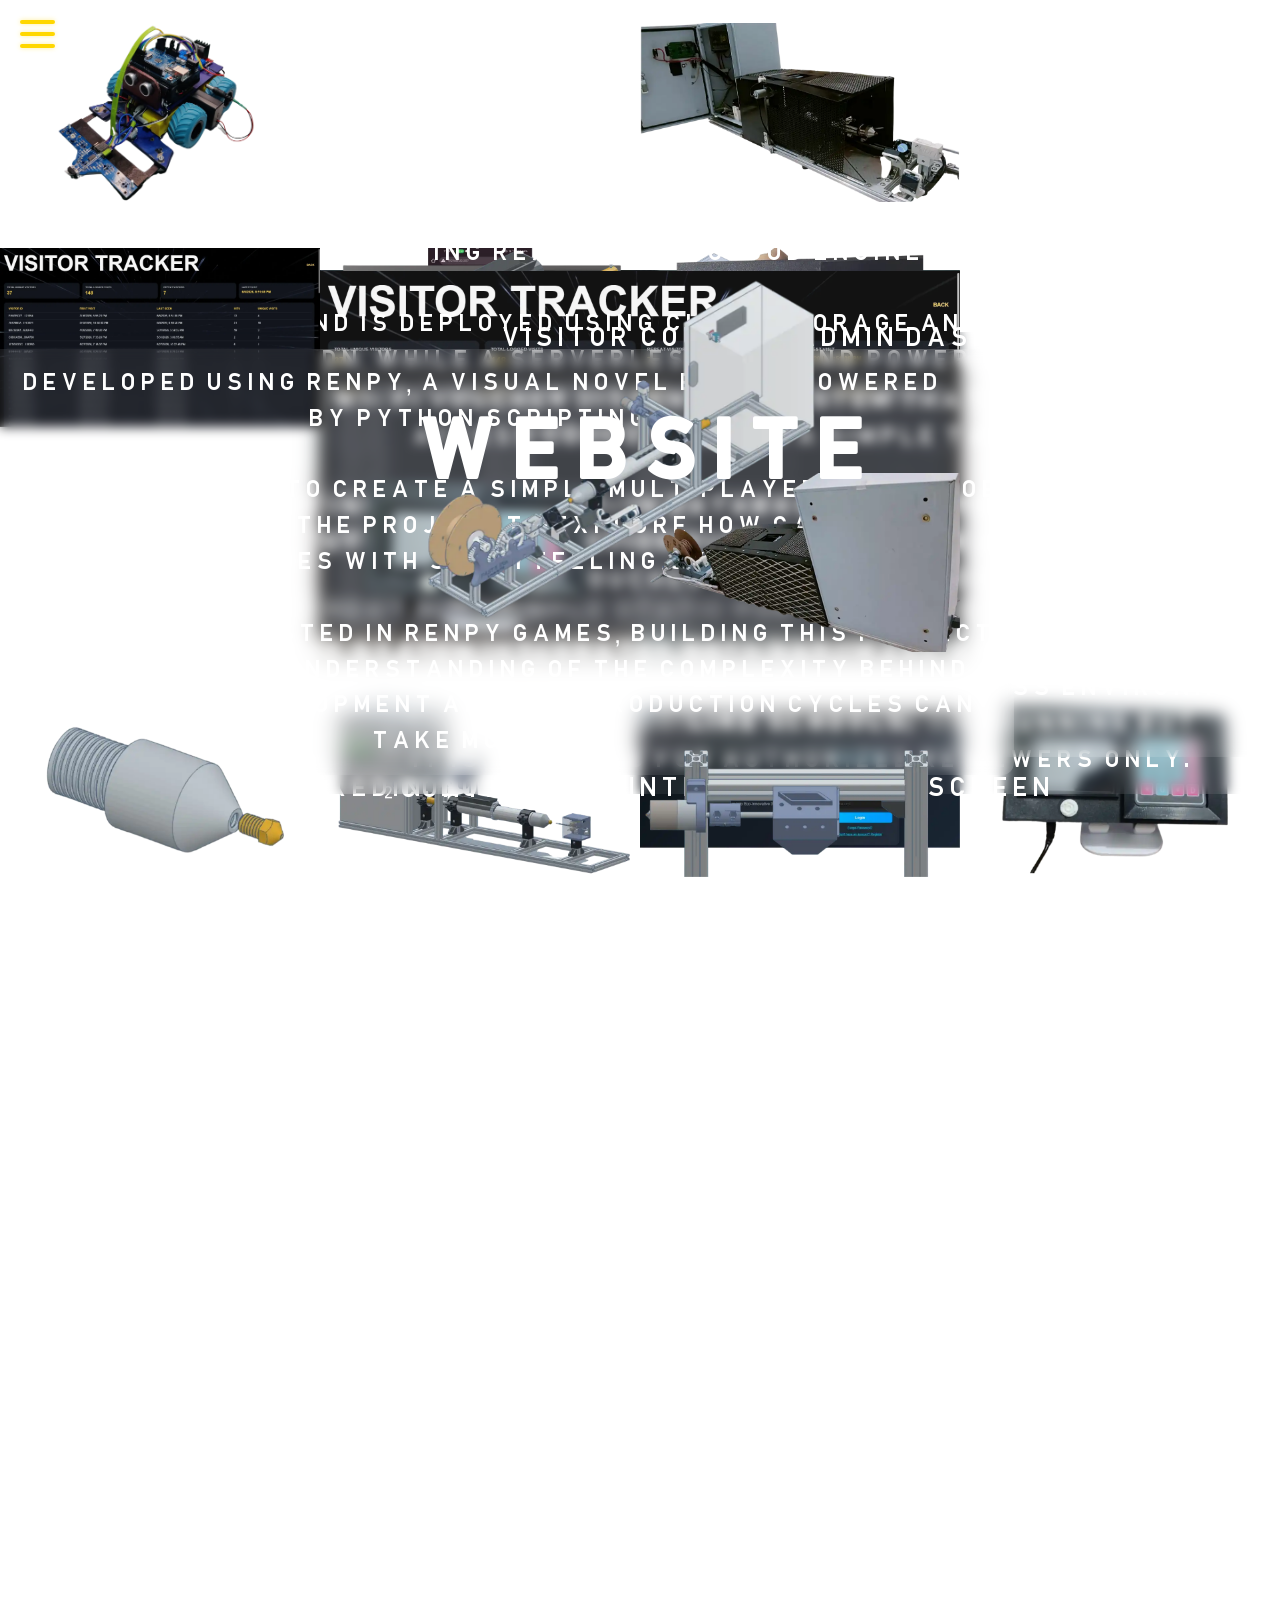
<file: frontend/index.html>
<!DOCTYPE html>
<html lang="en">
<head>
  <meta charset="UTF-8" />
  <meta name="viewport" content="width=device-width, initial-scale=1.0" />
  <title>Dominic Z. | Portfolio</title>
  <link rel="icon" type="image/png" href="favicon.png">
  <link rel="stylesheet" href="style.css?v=1"/>
  <link href="https://unpkg.com/aos@2.3.4/dist/aos.css" rel="stylesheet">
  <link href="https://fonts.googleapis.com/css2?family=Orbitron:wght@500&display=swap" rel="stylesheet">
</head>
<body>

  <!-- Side Menu Button -->
  
  <div id="menu-btn">
    <span></span>
    <span></span>
    <span></span>
  </div>

  <!-- Sliding Side Menu -->
  <nav id="side-menu">
    <ul>
      <li><a href="#home">Home</a></li>
      <li><a href="#about">About Me</a></li>

      <li><a href="#" onclick="scrollToPercent(9); return false;">Projects</a></li>
      <li><a href="#" onclick="scrollToPercent(25); return false;">- Extruder</a></li>
      <li><a href="#" onclick="scrollToPercent(48); return false;">- WiVou</a></li>
      <li><a href="#" onclick="scrollToPercent(60); return false;">- TicTacToe</a></li>
      <li><a href="#" onclick="scrollToPercent(79); return false;">- SumoBot</a></li>
      <li><a href="#" onclick="scrollToPercent(87); return false;">Admin Dashboard</a></li>

      <li><a href="#" onclick="scrollToPercent(94.5); return false;">Contacts</a></li>
    </ul>

        <hr>
          <ul class="contact-links">
            <li><a href="#" id="contactBtn">Contact Me</a></li>
            <li><a href="https://www.linkedin.com/in/dominic-z-218351407/" target="_blank" rel="noopener noreferrer">LinkedIn</a></li>
            <li><a href="https://github.com/z4aF" target="_blank" rel="noopener noreferrer">GitHub</a></li>
          </ul>

        <hr>

    <p>Visitors: <span id="counter">Loading...</span></p>
    
  </nav>

      <div id="contactDrawer" class="right-drawer">

          <div class="drawer-top">
            <span id="closeDrawer" class="close-btn">&times;</span>
          </div>

          <div class="drawer-body">

            <div class="drawer-center">

              <h2>Contact Me</h2>

              <form action="https://formsubmit.co/zaf.dominic@gmail.com" method="POST">
                <input type="text" name="name" placeholder="Name" required>
                <input type="email" name="email" placeholder="Email" required>
                <input type="tel" name="phone" placeholder="Phone :optional:">

                <select name="type" required>
                  <option value="">Reason for Contact</option>
                  <option value="Job Opportunity">Job Opportunity</option>
                  <option value="Project Inquiry">Project Inquiry</option>
                  <option value="Admin Access">Admin Dashboard Access</option>
                  <option value="General">General Message</option>
                </select>

                <textarea name="message" placeholder="Message" required></textarea>

                <button type="submit">Send</button>
              </form>
            </div>
          </div>   
      </div>

  <!-- Fixed Home Video Background -->
   
  <div class="video-section home fixed-center">
    <video autoplay muted loop id="home-video">
      <source src="assets/background.mp4" type="video/mp4" />
    </video>

    <div class="snap-container">
      <section id="home" class="section">
        <div class="content center">
          <h1 class="text-scale">
            <span style="--i:1; animation-name: scaleFromRight;">Z</span>

            <a href="#" class="lambda-link" aria-label="Open admin page"
              onclick="scrollToPercent(90); return false;">
              <span class="lambda" style="--i:8; animation-name: scaleFromCenter;">
                &lambda;
              </span>
            </a>

            <span style="--i:5; animation-name: scaleFromLeft;">F</span>
          </h1>
          <p class="computer-engineer">
            <span class="word-wrap">
              <!-- <a href="resume.pdf" target="_blank" class="portfolio-link"> -->
                <span class="word computer">Portfolio</span>
              </a> 
            </span>
          </p>
        </div>
      </section>
    </div>
  </div>

  <!-- About Section -->
  <section id="about" class="section white-bg">
    <div class="content">
        <p class="multi-type">
          <span style="--d:0s">About me: </span>
          <span style="--d:3s">I am a computer engineering graduate</span>
          <span style="--d:6s">with a strong focus on the software</span>
          <span style="--d:9s">side of engineering, especially in</span>
          <span style="--d:12s">building and deploying systems in the</span>
          <span style="--d:15s">cloud. </span>
          <span style="--d:17s">I have worked on projects using AWS </span>
          <span style="--d:20s">Terraform, and CD/CD pipelines, inclu-</span>
          <span style="--d:23s">ding a cloud-based portfolio with a</span>
          <span style="--d:26s">serverless backend and a Wi-Fi</span>
          <span style="--d:29s">voucher system that integrates both</span>
          <span style="--d:32s">hardware and software. I enjoy going</span>
          <span style="--d:35s">beyond basic requirements and turning</span>
          <span style="--d:38s">simple ideas into complete, working</span>
          <span style="--d:41s">systems.</span>
          <span style="--d:43s">This approach helps me deepen my under-</span>
          <span style="--d:46s">standing and build solutions that are</span>
          <span style="--d:49s">closer to real-world applications.</span>
          <span style="--d:53s">Currently, I am focused on growing my</span>
          <span style="--d:56s">skills in cloud and backend develo-</span>
          <span style="--d:59s">pment while working toward opportun-</span>
          <span style="--d:62s">ities where I can contribute to scal-</span>
          <span style="--d:65s">able and production-ready systems.</span>
        </p>
    </div>
  </section>

  <!-- Projects & Contact with FIXED video background -->
  <div class="video-section projects">
    <video autoplay muted loop id="projects-video">
      <source src="assets/background.mp4" type="video/mp4" />
    </video>

    <section id="projects" class="scroll-delay"></section>
    
    <section class="scroll-container">
      <div class="stuck-grid">
        <div class="grid-item">Sumo -bot MKII </div> <!-- 1 -->

        <div id="contact-anchor" class="grid-item special">
        <b>Contacts</b>
        </div>

        <div class="grid-item">WiVou: Wi-Fi Voucher Dispenser</div> <!-- 3 -->

        <div class="grid-item"> <img src="images/12.webp"> </div> <!-- 4 -->

        <div class="grid-item"> <img src="images/16.webp"> </div> <!-- 5 -->

        <div class="grid-item">This</div> <!-- 6 -->

          <div class="grid-item long-text">
            <p>
              Sumo Bot MKI is a fully built autonomous robot designed<br>
              to push opponents out of the ring.<br>
              It achieved 1st Runner-Up, narrowly losing to the champion<br>
              due to a mechanical failure in the rear wheels.<br>
              <br>
              Sumo Bot MKII is a modified<br>
              version redesigned into a<br>
              line-following Sumo bot<br>
              for another project.<br>
              It demonstrates adaptability<br>
              in both hardware reuse<br>
              and system redesign.<br>
            </p>
          </div> <!-- 7 -->

        <div class="grid-item special">
          <div class="grid-item"> <img src="images/11.webp"> </div> <!-- 8 -->
        </div>
        
        <div class="grid-item"> <img src="images/26.webp"> </div> <!-- 9 -->

        <div class="grid-item"> <img src="images/20.webp"> </div> <!-- 10 -->

        <div class="grid-item special"><b>Projects</b></div> <!-- 11 -->

        <div class="grid-item">Straw Shredder</div> <!-- 12 -->

        <div class="grid-item">TicTacToe: Walking Dead</div> <!-- 13 -->

        <div class="grid-item"> <img src="images/1.webp"> </div> <!-- 14 -->

        <div class="grid-item"> <img src="images/25.webp"> </div> <!-- 15 -->

        <div class="grid-item special">
          <div class="grid-item"> <img src="images/24.webp"> </div> <!-- 16 -->
        </div>
        
        <div class="grid-item"> <img src="images/23.webp"> </div> <!-- 17 -->

        <div class="grid-item">TicTacToe: Walking Dead</div> <!-- 18 -->

        <div class="grid-item"> <img src="images/5.webp"> </div> <!-- 19 -->
        
        <div class="grid-item">Gmail: zaf.dominic</div> <!-- 20 -->

        <div class="grid-item">github.com/Z4aF</div> <!-- 21 -->

          <div class="grid-item long-text">
            <p>
              An extruder capable of reaching temperatures up to 400°C,<br>
              designed to convert plastic straws into usable filament<br>
              for 3D printing.<br>
              <br>
              The system includes a shredder for breaking down plastic,<br>
              cooling fans, a diameter sensor, a camera for monitoring,<br>
              and a filament winder.<br>
              <br>
              All components can be controlled through a custom web<br>
              interface accessible via its own IP address, similar<br>
              to a Wi-Fi router.<br>
          </div> <!-- 22 -->

        <div class="grid-item">Is about</div> <!-- 23 -->

          <div class="grid-item long-text">
            <p>
              Click :Portfolio:<br>
              in home to see Resume<br>
            </p>
          </div> <!-- 24 -->

        <div class="grid-item">linkedin: Dominic Zafra</div> <!-- 25 -->

        <div class="grid-item">Straw-Freelament</div> <!-- 26 -->

        <div class="grid-item"> <img src="images/21.webp"> </div> <!-- 27 -->

        <div class="grid-item"> <img src="images/14.webp"> </div> <!-- 28 -->

        <div class="grid-item">inset</div> <!-- 29 -->

        <div class="grid-item">@container</div> <!-- 30 -->

        <div class="grid-item"> <img src="images/18.webp"> </div> <!-- 31 -->
        
        <div class="grid-item"> <img src="images/13.webp"> </div> <!-- 32 -->

        <div class="grid-item"> <img src="images/15.webp"> </div> <!-- 33 -->

        <div class="grid-item"> <img src="images/8.webp"> </div> <!-- 34 -->
        
        <div class="grid-item"> <img src="images/17.webp"> </div> <!-- 35 -->

        <div class="grid-item long-text">
            <p>
              This is an enhanced version of the visitor counter that was<br>
              once integrated into this portfolio website. It can be accessed<br>
              by clicking the lambda icon on the home page.<br>
              <br>
              The system tracks hashed visitor IDs, first and<br>
              latest visit timestamps, total hits, and unique visits.<br>
              <br>
              Hits count every visit regardless of frequency, while unique<br>
              visits are limited to one count per visitor every 24 hours.<br>
              <br>
              The admin dashboard is active and running but<br>
              it is reserved for authorized reviewers only.<br>
            </p>
        </div> <!-- 36 -->

        <div class="grid-item special">
          <div class="grid-item"> <img src="images/27.webp"> </div> <!-- 37 -->
        </div>

        <div class="grid-item special">
          <div class="grid-item long-text">
            <p>
              This project is a cloud-hosted portfolio built to showcase<br>
              my work while applying real-world cloud engineering practices.<br>
              <br>
              The frontend is deployed using cloud storage and delivered<br>
              through a CDN, while a serverless backend powers features<br>
              such as a visitor counter using API Gateway, Lambda,<br>
              and DynamoDB.<br>
              <br>
              The infrastructure is managed using Terraform, and deployments<br>
              are automated through CI/CD pipelines.<br>
              <br>
              Instead of creating a simple static portfolio, I designed this<br>
              project as a complete system that reflects how modern<br>
              applications are built, deployed, and maintained in the cloud.<br>
            </p>
          </div> <!-- 38 -->
        </div>

          <div class="grid-item long-text">
            <p>
              A Wi-Fi voucher dispensing system that provides internet<br>
              access codes through a simple tap interface.<br>
              <br>
              It includes a built-in database that stores voucher codes,<br>
              student information such as program and ID, and tracks<br>
              voucher usage per student.<br>
              <br>
              The system integrates both hardware and software, making<br>
              it suitable for controlled network access environments<br>
              like schools.<br>
            </p>
          </div> <!-- 39 -->

        <div class="grid-item">Visitor Counter Admin Dashboard</div> <!-- 40 -->

        <div class="grid-item"> <img src="images/11.webp"> </div> <!-- 41 -->

        <div class="grid-item"> <img src="images/27.webp"> </div> <!-- 42 -->
        
        <div class="grid-item"> <img src="images/13.webp"> </div> <!-- 43 -->

          <div class="grid-item long-text">
            <p>
              Developed using RenPy, a visual novel engine powered<br>
              by Python scripting.<br>
              <br>
              Originally tasked to create a simple multiplayer TicTacToe<br>
              game, I expanded the project to explore how game logic<br>
              integrates with storytelling systems.<br>
              <br>
              As someone interested in RenPy games, building this project<br>
              gave me a deeper understanding of the complexity behind<br>
              visual novel development and why production cycles can<br>
              take months.<br>
              </p>
          </div> 

        <div class="grid-item"> <img src="images/10.webp"> </div> <!-- 45 -->

        <div class="grid-item special">
          <div class="grid-item"> <img src="images/19.webp"> </div> <!-- 46 -->
        </div>

        <div class="grid-item">Web Interface log in screen</div> <!-- 47 -->

        <div class="grid-item"> <img src="images/6.webp"> </div> <!-- 48 -->
        
        <div class="grid-item">:fullscreen</div> <!-- 49 -->

        <div class="grid-item"> <img src="images/22.webp"> </div> <!-- 50 -->

        <div class="grid-item special"><b>Website</b></div> <!-- 51 -->
        
      </div>

    </section>

  </div>
  
  <script src="https://unpkg.com/aos@2.3.4/dist/aos.js"></script>
  <script>
    function scrollToPercent(percent) {
      const scrollHeight = document.documentElement.scrollHeight - window.innerHeight;
      const target = scrollHeight * (percent / 100);

      window.scrollTo({
        top: target,
        behavior: "smooth"
      });
    }

  document.addEventListener("DOMContentLoaded", () => {
    const menuBtn = document.getElementById("menu-btn");
    const sideMenu = document.getElementById("side-menu");

    if (menuBtn && sideMenu) {
      menuBtn.addEventListener("click", () => {
        sideMenu.classList.toggle("show");
      });
    }

    setTimeout(() => {
      const computer = document.querySelector(".computer");
      if (computer) computer.classList.add("animate");
    }, 5000);

    const target = document.querySelector(".multi-type");
    if (target) {
      const observer = new IntersectionObserver((entries) => {
        entries.forEach(entry => {
          if (entry.isIntersecting) target.classList.add("start");
          else target.classList.remove("start");
        });
      }, { threshold: 0.5 });

      observer.observe(target);
    }

    const counter = document.getElementById("counter");
    if (!counter) return;

    function getVisitorId() {
      let visitorId = localStorage.getItem("visitor_id");
      if (!visitorId) {
        visitorId = crypto.randomUUID();
        localStorage.setItem("visitor_id", visitorId);
      }
      return visitorId;
    }

    const visitorId = getVisitorId();

    const animateCounter = (targetValue) => {
      let current = 0;
      const speed = 30;

      const updateCounter = () => {
        if (current < targetValue) {
          current += Math.ceil(targetValue / 100);
          if (current > targetValue) current = targetValue;
          counter.innerText = current;
          setTimeout(updateCounter, speed);
        } else {
          counter.innerText = targetValue;
        }
      };

      updateCounter();
    };

    fetch("https://8mifhw8243.execute-api.ap-southeast-2.amazonaws.com/count?t=" + Date.now(), {
      method: "GET",
      headers: {
        "Content-Type": "application/json",
        "X-Visitor-Id": visitorId
      },
      cache: "no-store"
    })
      .then(res => {
        if (!res.ok) throw new Error("HTTP " + res.status);
        return res.json();
      })
      .then(data => {
        localStorage.setItem("cachedVisitorCount", String(data.count));
        animateCounter(Number(data.count));
      })
      .catch(err => {
        console.error("Counter error:", err);
        const cachedCount = localStorage.getItem("cachedVisitorCount");
        if (cachedCount) {
          animateCounter(Number(cachedCount));
        } else {
          counter.innerText = "N/A";
        }
      });

      const drawer = document.getElementById("contactDrawer");
      const openBtn = document.getElementById("contactBtn"); // side menu link
      const closeBtn = document.getElementById("closeDrawer");

      openBtn.addEventListener("click", (e) => {
        e.preventDefault();
        drawer.classList.add("open");
      });

      closeBtn.addEventListener("click", () => {
        drawer.classList.remove("open");
      });

      window.addEventListener("click", (e) => {
        if (e.target === drawer) {
          drawer.classList.remove("open");
        }
      });
  });
  </script>
  
</body>

</html>
</file>
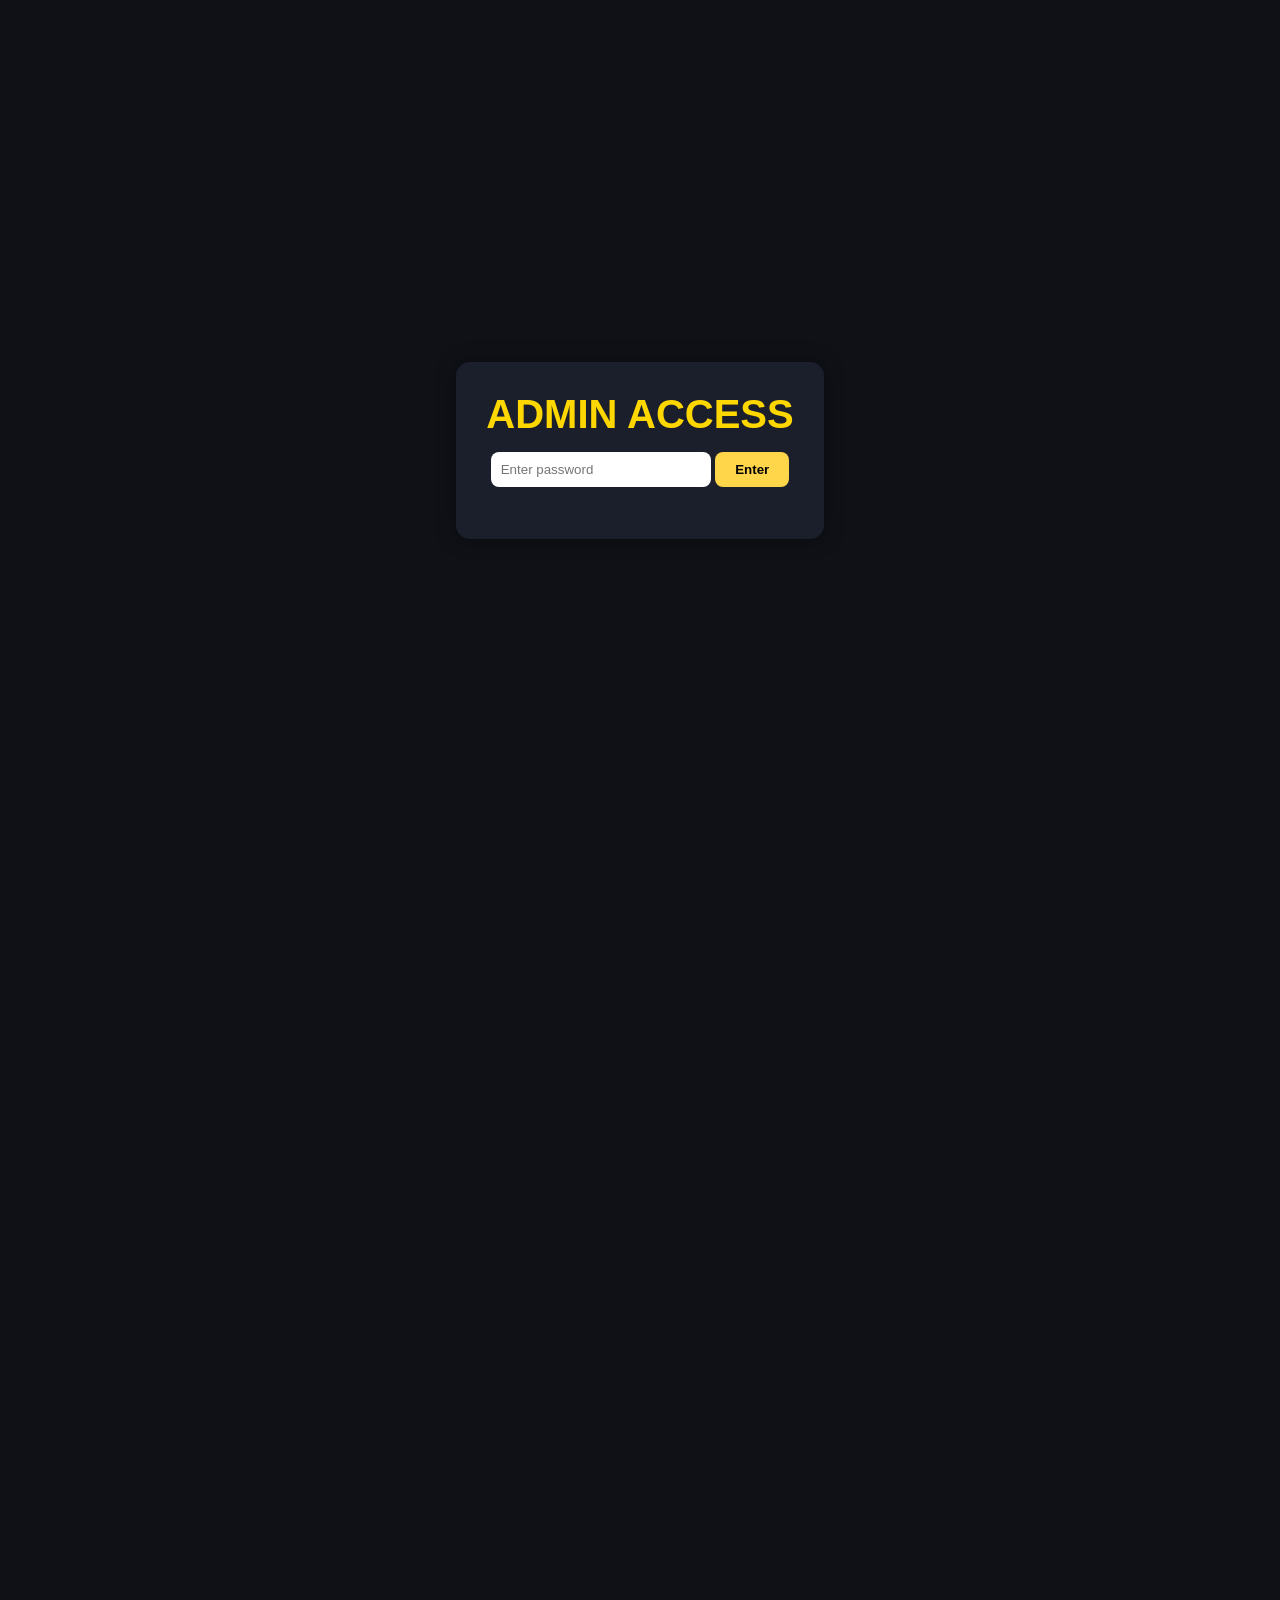
<file: frontend/admin.html>
<!DOCTYPE html>
<html lang="en">
<head>
  <meta charset="UTF-8" />
  <meta name="viewport" content="width=device-width, initial-scale=1.0" />
  <title>Admin Dashboard</title>
  <link rel="icon" type="image/png" href="favicon.png">
  <link rel="stylesheet" href="style.css" />
  <style>
    body {
      margin: 0;
      font-family: Arial, sans-serif;
      background: #0f1117;
      color: #f5f5f5;
      padding: 24px;
    }

    h1 {
      margin-bottom: 20px;
    }

    .top-bar {
      display: flex;
      justify-content: space-between;
      align-items: center;
      gap: 12px;
      flex-wrap: wrap;
      margin-bottom: 24px;
    }

    .back-link {
      color: #ffd54a;
      text-decoration: none;
      font-weight: bold;
    }

    .cards {
      display: grid;
      grid-template-columns: repeat(auto-fit, minmax(220px, 1fr));
      gap: 16px;
      margin-bottom: 24px;
    }

    .card {
      background: #1a1f2bb0;
      border-radius: 14px;
      padding: 18px;
      box-shadow: 0 4px 20px rgba(0,0,0,0.25);
    }

    .card h2 {
      font-size: 14px;
      margin: 0 0 10px;
      color: #bbb;
    }

    .card p {
      font-size: 28px;
      margin: 0;
      color: #ffd54a;
      font-weight: bold;
    }

    .table-wrap {
      overflow-x: auto;
      background: #1a1f2bb0;
      border-radius: 14px;
      padding: 16px;
      box-shadow: 0 4px 20px rgba(0,0,0,0.25);
    }

    table {
      width: 100%;
      border-collapse: collapse;
      min-width: 700px;
    }

    th, td {
      padding: 12px;
      text-align: left;
      border-bottom: 1px solid #2a3142;
    }

    th {
      color: #ffd54a;
    }

    tr:hover {
      background: rgba(255, 213, 74, 0.06);
    }

    .muted {
      color: #aaa;
    }

    .error {
      color: #ff8a8a;
      margin-top: 12px;
    }

    .auth-overlay {
  position: fixed;
  top: 0;
  left: 0;
  width: 100%;
  height: 100%;
  background: #0f1117;
  display: flex;
  align-items: center;
  justify-content: center;
  z-index: 9999;
}

.auth-box {
  background: #1a1f2b;
  padding: 30px;
  border-radius: 14px;
  text-align: center;
  box-shadow: 0 0 20px rgba(0,0,0,0.4);
}

.auth-box h2 {
  margin-bottom: 15px;
}

.auth-box input {
  padding: 10px;
  width: 220px;
  border-radius: 8px;
  border: none;
  outline: none;
  margin-bottom: 12px;
}

.auth-box button {
  padding: 10px 20px;
  border: none;
  border-radius: 8px;
  background: #ffd54a;
  cursor: pointer;
  font-weight: bold;
}

.auth-box button:hover {
  box-shadow: 0 0 10px rgba(255,213,74,0.7);
}

#authError {
  color: #ff8a8a;
  font-size: 12px;
  margin-top: 10px;
}
  </style>
</head>
<body>

    <div id="authOverlay" class="auth-overlay">
      <div class="auth-box">
        <h2>Admin Access</h2>
        <input type="password" id="adminPassword" placeholder="Enter password" />
        <button id="loginBtn">Enter</button>
        <p id="authError"></p>
      </div>
    </div>

  <div class="video-section projects">
    <video autoplay muted loop id="projects-video">
      <source src="assets/background.mp4" type="video/mp4" />
    </video>

  </div>

    <div class="top-bar">
      <h1>Visitor tracker</h1>
      <a class="back-link" href="index.html">Back</a>
    </div>

    <div class="cards">
      <div class="card">
        <h2>Total Unique Visitors</h2>
        <p id="totalUnique">-</p>
      </div>
      <div class="card">
        <h2>Total Logged Visits</h2>
        <p id="totalVisits">-</p>
      </div>
      <div class="card">
        <h2>Repeat Visitors</h2>
        <p id="repeatVisitors">-</p>
      </div>
      <div class="card">
        <h2>Latest Visit</h2>
        <p id="latestVisit" style="font-size: 18px;">-</p>
      </div>
    </div>

    <div class="table-wrap">
      <table>
        <thead>
          <tr>
            <th>Visitor ID</th>
            <th>First Visit</th>
            <th>Last Seen</th>
            <th>Hits</th>
            <th>Unique Visits</th>
          </tr>
        </thead>
        <tbody id="visitorTable">
          <tr>
            <td colspan="4" class="muted">Loading...</td>
          </tr>
        </tbody>
      </table>
      <div id="errorBox" class="error"></div>
    </div>
  </div>

  <script>

    const overlay = document.getElementById("authOverlay");
    const input = document.getElementById("adminPassword");
    const btn = document.getElementById("loginBtn");
    const errorText = document.getElementById("authError");

    function unlock() {
      if (input.value === correctPassword) {
        overlay.style.display = "none";
        initAdmin(); // run your dashboard code
      } else {
        errorText.textContent = "Wrong password";
        input.value = "";
      }
    }

    const correctPassword = "052675";

    btn.addEventListener("click", unlock);

    input.addEventListener("keypress", (e) => {
      if (e.key === "Enter") unlock();
    });

    const API_URL = "https://8mifhw8243.execute-api.ap-southeast-2.amazonaws.com/admin/visitors";

    function formatUnix(ts) {
      if (!ts) return "-";
      return new Date(ts * 1000).toLocaleString();
    }

    function shortenVisitorId(id) {
      if (!id) return "-";
      if (id.length <= 16) return id;
      return id.slice(0, 8) + "..." + id.slice(-6);
    }

  function initAdmin() {
    fetch(API_URL + "?t=" + Date.now(), {
      method: "GET",
      cache: "no-store"
    })
      .then(res => {
        if (!res.ok) throw new Error("HTTP " + res.status);
        return res.json();
      })
      .then(data => {
        const visitors = data.visitors || [];

        document.getElementById("totalUnique").textContent = visitors.length;

        const totalVisits = visitors.reduce((sum, v) => sum + (v.hit_count || 0), 0);
        document.getElementById("totalVisits").textContent = totalVisits;

        const repeatVisitors = visitors.filter(v => (v.counted_visit_count || 0) > 1).length;
        document.getElementById("repeatVisitors").textContent = repeatVisitors;

        const latest = visitors.reduce((max, v) => {
          return !max || (v.last_seen || 0) > (max.last_seen || 0) ? v : max;
        }, null);

        document.getElementById("latestVisit").textContent = latest ? formatUnix(latest.last_seen) : "-";

        const tbody = document.getElementById("visitorTable");

        if (!visitors.length) {
          tbody.innerHTML = `
            <tr>
              <td colspan="4" class="muted">No visitor data found.</td>
            </tr>
          `;
          return;
        }

        visitors.sort((a, b) => (b.last_seen || 0) - (a.last_seen || 0));

        tbody.innerHTML = visitors.map(v => `
          <tr>
            <td title="${v.visitor_id}">${shortenVisitorId(v.visitor_id)}</td>
            <td>${formatUnix(v.first_visit)}</td>
            <td>${formatUnix(v.last_seen)}</td>
            <td>${v.hit_count || 0}</td>
            <td>${v.counted_visit_count || 0}</td>
          </tr>
        `).join("");
      })
      .catch(err => {
        console.error(err);
        document.getElementById("visitorTable").innerHTML = `
          <tr>
            <td colspan="4" class="muted">Failed to load visitor data.</td>
          </tr>
        `;
        document.getElementById("errorBox").textContent = err.message;
      });
    }
  </script>
</body>
</html>
</file>
<file: frontend/style.css>
@font-face {
  font-family: 'K12HL2';
  src: url('fonts/K12HL2.ttf') format('truetype');
  font-weight: normal;
  font-style: normal;
}

/* Works in Chrome, Edge, Safari */
::-webkit-scrollbar { width: 6px; }              /* thin scrollbar */

::-webkit-scrollbar-track {
  background: rgba(255, 255, 255, 0.05); }    /* faint background */

::-webkit-scrollbar-thumb {
  background-color: rgba(255, 255, 255, 0.15); /* subtle visible thumb */
  border-radius: 10px; }

::-webkit-scrollbar-thumb:hover { background-color: rgba(255, 255, 255, 0.25); }

* { scrollbar-width: thin;            /* make scrollbar thin */
  scrollbar-color: rgba(255, 255, 255, 0.027) rgb(0, 0, 0);}

* {
  margin: 0;
  padding: 0;
  box-sizing: border-box;
}

/* Background video */
#bg-video {
  position: fixed;
  top: 50%;
  left: 50%;
  min-width: 100%;
  min-height: 100%;
  width: auto;
  height: auto;
  z-index: -1;
  transform: translate(-50%, -50%);
  object-fit: cover;
  background-size: cover;
}

                                                  /* Menu button */
/* Hamburger menu button (no background box) */
#menu-btn {
  position: fixed;
  top: 20px;
  left: 20px;
  width: 35px;
  height: 28px;
  display: flex;
  flex-direction: column;
  justify-content: space-between;
  cursor: pointer;
  z-index: 9999;
}

/* The 3 lines */
#menu-btn span {
  display: block;
  width: 100%;
  height: 4px;
  background: gold;
  border-radius: 4px;
  transition: 0.3s ease;
  box-shadow: 0 0 5px rgba(255, 215, 0, 0.4);
}

/* Hover glow effect */
#menu-btn:hover span {
  background: rgb(255, 187, 0);
  box-shadow: 
    0 0 10px rgba(255, 187, 0, 0.9),
    0 0 18px rgba(255, 145, 0, 0.8);
  transform: scale(1.08);
}

#side-menu {
  position: fixed;
  top: 0;
  left: -250px;
  width: 250px;
  height: 100%;
  background: rgba(0, 0, 0, 0.85);
  color: gold;
  display: flex;
  flex-direction: column;
  justify-content: center;
  transition: left 0.3s ease;
  z-index: 9998;
  padding-left: 40px;
  font-size: clamp(1rem, 2.2vw, 1.25rem);
  font-family: 'K12HL2', sans-serif; 
  letter-spacing: 2px;
}

#side-menu a {
  color: gold;
  text-decoration: none;
  display: block;
  margin: 15px 0;
  font-size: clamp(0.2rem, 2.8vw, 1rem);
  transition: color 0.2s;
  text-transform: uppercase
}

#side-menu a:hover {
  color: rgb(255, 145, 0);
  text-shadow: 0 0 8px rgba(255, 145, 0, 0.6);
}

#side-menu ul {
  list-style: none;  /* Removes the dots */
  padding: 0;        /* Removes default padding */
  margin: 0;         /* Removes default margin */
}

#side-menu li {
  margin: 25px 0; /* increase vertical space between links */
}

#side-menu.show {
  left: 0; /* slide in */
}

#menu p {
  font-size: 50rem;
  margin-top: 15px;
  opacity: 0.8;
}


                                                  /* Menu button */

/* Sections */
.section {
  min-height: 100vh;
  display: flex;
  justify-content: center;
  align-items: center;
  text-align: center;
  padding: 100px 20px;
  position: relative;
  z-index: 1;

  scroll-snap-align: start;
}

.content {
  max-width: 800px;
}

.center {
  display: flex;
  flex-direction: column;
  justify-content: center;
}

h1 {
  font-size: 8rem;
  margin-bottom: 1rem;
}

h2 {
  font-size: 2.5rem;
  margin-bottom: 1rem;
  color: gold;
}

h3.subheading {
  margin-top: 60px;
  color: gold;
  font-size: 2rem;
}

p {
  overflow-wrap: break-word;
  word-break: break-word;
  font-size: clamp(1rem, 2vw, 2rem);
  margin-top: 1rem;
}

.box {
  border: 2px solid gold;
  border-radius: 12px;
  padding: 50px;          /* increased from 30px */
  margin-top: 40px;
  background: rgba(0, 0, 0, 0.5);
  font-size: 1.3rem;      /* slightly larger text */
  line-height: 1.8;
  max-width: 900px;       /* optional: wider box */
  margin-left: auto;
  margin-right: auto;     /* centers the box */
  box-shadow: 0 0 30px rgba(255, 215, 0, 0.1); /* subtle gold glow */
  transition: transform 0.3s ease;
}

.box:hover {
  box-shadow: 0 0 50px rgba(255, 215, 0, 0.3);
  transform: scale(1.02);
}

/* Responsive adjustments */
@media (max-width: 768px) {
  h1 { font-size: 2.5rem; }
  h2 { font-size: 1.8rem; }
#menu-btn { font-size: clamp(1rem, 2.2vw, 1.25rem); }
#side-menu a { font-size: clamp(1rem, 2.2vw, 1.25rem); }
}
                                                            /* Animation */
/* Individual letter animations */
@keyframes scaleFromCenter {
  0% { transform: scale(0.01); opacity: 0; }
  10% { transform: scale(1); opacity: 1; }
  50% { transform: scale(1); opacity: 1; }
  60%, 100% { transform: scale(60); opacity: 0; visibility: hidden; }
}

@keyframes scaleFromLeft {
  0% { transform: translateX(-130px) scale(0.01); opacity: 0; }
  10% { transform: translateX(0) scale(1); opacity: 1; }
  50% { transform: translateX(0) scale(1); opacity: 1; }
  60%, 100% { transform: translateX(100vw) scale(60); opacity: 0; visibility: hidden; }
}

@keyframes scaleFromRight {
  0% { transform: translateX(130px) scale(0.01); opacity: 0; }
  10% { transform: translateX(0) scale(1); opacity: 1; }
  50% { transform: translateX(0) scale(1); opacity: 1; }
  60%, 100% { transform: translateX(-100vw) scale(60); opacity: 0; visibility: hidden; }
}

@keyframes fromCenterToBottom {
  0%   { transform: translate(-50%, -500%) scale(0.01); opacity: 0; }
  10%  { transform: translate(-50%, 70%) scale(1); opacity: 1; }
  50%  { transform: translate(-50%, 70%) scale(1); opacity: 1; }
  60%, 100% { transform: translate(0%, 350%) scale(60); opacity: 0; visibility: hidden; }
}

/* Apply animations to Z, λ, and F */
.text-scale {
  font-family: 'K12HL2', sans-serif;
  font-weight: 400;
  letter-spacing: 10px;
  color: rgb(255, 255, 255);
  text-transform: lowercase;
  font-size: clamp(3rem, 14vw, 11rem);
  transform-origin: center;
  position: relative;
}

.text-scale span {
  display: inline-block;
  opacity: 0;
  transform-origin: center;
  animation-duration: 20s;
  animation-timing-function: ease-in-out;
  animation-iteration-count: infinite;
  animation-delay: calc(var(--i) * 0.3s); /* letter stagger */

  transition: transform 0.25s ease, color 0.25s ease, text-shadow 0.25s ease;
  will-change: transform;
  transform: translateZ(0);
  backface-visibility: hidden;
}

                                                            /* Hover effect for ZAF letters */
.text-scale span:hover {
  color: gold;
  text-shadow: 0 0 6px rgba(255, 215, 0, 0.7),
               0 0 10px rgba(255, 145, 0, 0.45);
  cursor: pointer;
  transform: scale(1.08);
}


/* Match each span to its keyframe animation */
.text-scale span[style*="scaleFromRight"] { animation-name: scaleFromRight; }
.text-scale span[style*="scaleFromLeft"]  { animation-name: scaleFromLeft; }
.text-scale span[style*="scaleFromCenter"]{ animation-name: scaleFromCenter; }

/* Main cycle for “Portfolio” word */
.word-wrap {
  animation: appearScaleDisappear 20s ease-in-out infinite;
  display: inline-block;
}

/* Word style */
.word {
  white-space: nowrap;
  word-break: normal;
  overflow-wrap: normal;
  transform: translateX(-50%);
  position: absolute;
  left: 50%;
  top: 65%;
  transform-origin: center;
  opacity: 0;
  font-family: 'K12HL2', 'Orbitron', sans-serif;
  letter-spacing: 12px;
  color: rgb(255, 255, 255);
  text-transform: uppercase;

  display: inline-block;
  transition: transform 0.25s ease, color 0.25s ease, text-shadow 0.25s ease;
  will-change: transform;
  backface-visibility: hidden;
}

.computer {
  --offset: 170px;
  animation: fromCenterToBottom 20s ease-in-out infinite both;
  animation-delay: 4s;
}

/* Hover effect for Playground */
.word:hover {
  color: gold;
  transform: scale(1.06);
  cursor: pointer;
}

/* Global synchronized appear/disappear */
@keyframes appearScaleDisappear {
  0%   { transform: scale(0.01); opacity: 0; }
  25%  { transform: scale(1); opacity: 1; }
  69%  { transform: scale(1); opacity: 1; }  /* stays for ~10s */
  70%,100% { transform: scale(60); opacity: 0; }
}

/* PROJECTS + CONTACT fixed background */
.video-section.projects {
  position: relative;
  width: 100%;
  overflow: hidden;
  z-index: -2;
}

/* Make the video fixed to viewport center */
.video-section.projects video {
  position: fixed;
  top: 50%;
  left: 50%;
  transform: translate(-50%, -50%);
  min-width: 100vw;
  min-height: 100vh;
  width: auto;
  height: auto;
  object-fit: cover;
  z-index: -2;
  pointer-events: none;
}

/* About Section - White Background */
.white-bg {
  background: rgb(255, 255, 255);
  color: black;
  z-index: 2;
  position: relative;
}

.white-bg .box {
  background: rgba(255, 255, 255, 0.85);
  border-color: gold;
  color: black;
  box-shadow: 0 0 15px rgba(255, 215, 0, 0.2);
}

/* HOME SECTION FIX */
.video-section.home.fixed-center {
  position: relative;       
  width: 100%;
  height: 100vh;            
  overflow: hidden;
}

/* Responsive video — auto adjusts to screen size */
.video-section.home.fixed-center video {
  position: absolute;
  top: 50%;
  left: 50%;
  transform: translate(-50%, -50%);
  width: 100vw;
  height: 100vh;
  object-fit: cover;        
  z-index: -1;
}

/* Home text content always on top of video */
#home {
  position: relative;
  height: 100vh;             
  z-index: 1;
  display: flex;
  justify-content: center;
  align-items: center;
}

/* Responsive Home Text Layout */
#home .content.center {
  position: absolute;
  top: 40vh;                
  left: 50%;
  transform: translateX(-50%);
  text-align: center;
  width: 90%;               
  max-width: 900px;
}

/* Adjust h1 (ZAF) text size responsively */
#home h1 {
  font-size: clamp(3rem, 8vw, 7rem);
  line-height: 1;
  margin-bottom: 1rem;
}

/* Adjust "Playground" text below */
#home .computer-engineer {
  font-size: clamp(0.8rem, 3vw, 1.25rem);
  letter-spacing: 0.2em;
  margin-top: 0.5rem;
}

/* Slight animation scale fix for small screens */
@media (max-width: 768px) {
  #home .content.center {
    top: 30vh; 
  }
}

/* For very small phones */
@media (max-width: 480px) {
  #home .content.center {
    top: 35vh; 
  }
  #home h1 {
    font-size: clamp(2.5rem, 12vw, 6rem);
  }
}

@keyframes zafGrow {
  0%   { transform: scale(1) translateY(-30%); }
  100% { transform: scale(1.2) translateY(-30%); }
}

#about {
  position: relative;
  z-index: 10;
  background: rgb(255, 255, 255);
}

                                                            /* CSS Scroll ANIMATION */

@keyframes zoom-in {
  0% {
    transform: translateZ(-1000px);
    opacity: 0;
  }
  50% {
    transform: translateZ(0px);
    opacity: 1;
  }
  100% {
    transform: translateZ(1000px);
    opacity: 1;
  }
}

.stuck-grid {
  block-size: 100svh;
  perspective: 1000px;
  transform-style: preserve-3d;

  display: grid;
  grid: repeat(4, 25dvh) / repeat(4, 25dvw);;
  place-items: center;

  position: fixed;
  top: 0;

  overflow: clip;

  > .grid-item {
    color:#ffffff;

    overflow-wrap: break-word;
    word-break: break-word;

    transform-style: preserve-3d;

    font-size: clamp(0.8rem, 2.2vw, 1.8rem);
    font-weight: lighter;

    text-wrap: nowrap;

    @supports (animation-timeline: scroll()) {
      @media (prefers-reduced-motion: no-preference) {
        animation: zoom-in linear both;
        animation-timeline: scroll(root block);
        will-change: transform, opacity, filter;
      }
    }

    &.special.special {
      grid-row: 2 / span 2;
      grid-column: 2 / span 2;
    }

    > b {
      font-size: clamp(2rem, 7vw, 9rem);
    }

      &:nth-of-type(1)  { animation-range: 75% 82.5% }  /* 1 — Sumobot name */
      &:nth-of-type(2)  { animation-range: 93% 98% }  /* 2 — Contacts */
      &:nth-of-type(3)  { animation-range: 44% 54% }  /* 3 — WIVOU */
      &:nth-of-type(4)  { animation-range: 51% 57% }  /* 4 — wi vou img 12 */
      &:nth-of-type(5)  { animation-range: 36% 40% }  /* 5 — dashboard camera view phone */
      &:nth-of-type(6)  { animation-range: 11.5% 15.5% }  /* 6 — This */
      &:nth-of-type(7)  { animation-range: 77.5% 83% }  /* 7 — Long Text SUMO BOT  */
      &:nth-of-type(8)  { animation-range: 83% 86% }  /* 8 — SUMOBOT pic 11 */
      &:nth-of-type(9)  { animation-range: 76% 81% }  /* 9 — SUMOBOT img 26  */
      &:nth-of-type(10) { animation-range: 39% 43% }  /* 10 — Motherboard */
      &:nth-of-type(11) { animation-range: 8% 12% }  /* 11 — Projects */
      &:nth-of-type(12) { animation-range: 33% 38% }  /* 12 — shredder name */
      &:nth-of-type(13) { animation-range: 70% 74% }  /* 13 — TWD name */
      &:nth-of-type(14) { animation-range: 12% 18% }  /* 14 — img 1 */
      &:nth-of-type(15) { animation-range: 58.5% 61.5% }  /* 15 — img 23 */
      &:nth-of-type(16) { animation-range: 65% 70% }  /* 16 — img 24 */
      &:nth-of-type(17) { animation-range: 63% 66% }  /* 17 — img 25 */
      &:nth-of-type(18) { animation-range: 58.5% 70% }  /* 18 — TicTacToe: Walking Dead */
      &:nth-of-type(19) { animation-range: 34% 38% }  /* 19 — straw shredder skeleton img 5 */
      &:nth-of-type(20) { animation-range: 92% 100% }  /* 20 — zaf.dominic@gmail.com */
      &:nth-of-type(21) { animation-range: 94% 100% }  /* 21 — GitHub */
      &:nth-of-type(22) { animation-range: 22% 31% }  /* 22 — Long text straw freelament */
      &:nth-of-type(23) { animation-range: 12% 16% }  /* 23 — is about */
      &:nth-of-type(24) { animation-range: 96% 100% }  /* 24 — Long text */
      &:nth-of-type(25) { animation-range: 94% 100% }  /* 25 — LinkedIN */
      &:nth-of-type(26) { animation-range: 20% 31% }  /* 26 — straw-freelament */
      &:nth-of-type(27) { animation-range: 12% 18% }  /* 27 — ascent-override */
      &:nth-of-type(28) { animation-range: 55% 59% }  /* 28 — wivou img 14 */
      &:nth-of-type(29) { animation-range: 94% 94% }  /* 29 — inset */
      &:nth-of-type(30) { animation-range: 94% 94% }  /* 30 — @container */
      &:nth-of-type(31) { animation-range: 30% 34% }  /* 31 — Dashboard web interface img 10 */
      &:nth-of-type(32) { animation-range: 10% 14% }  /* 32 — wivou img 13 */
      &:nth-of-type(33) { animation-range: 46% 50% }  /* 33 — @scope */
      &:nth-of-type(34) { animation-range: 32% 36% }  /* 34 — Extruder heat chamber */
      &:nth-of-type(35) { animation-range: 37% 40% }  /* 35 — Dashboard camera view pc */
      &:nth-of-type(36) { animation-range: 88% 94.5% }  /* 36 — LongText Visitor Counter */
      &:nth-of-type(37) { animation-range: 86% 89% }  /* 37 — img 27 */
      &:nth-of-type(38) { animation-range: 16% 21% }  /* 38 — Long text paragraph */
      &:nth-of-type(39) { animation-range: 46% 52% }  /* 39 — Long text WIVOU */
      &:nth-of-type(40) { animation-range: 89% 91% }  /* 40 — Visitor Counter Admin Dashboard */
      &:nth-of-type(41) { animation-range: 9% 14% }  /* 41 — <img src="images/11.png"> */
      &:nth-of-type(42) { animation-range: 89% 93.5% }  /* 42 — img 27 */
      &:nth-of-type(43) { animation-range: 54% 58% }  /* 43 — wi vou img 13 */
      &:nth-of-type(44) { animation-range: 71% 76% }  /* 44 — Long text TWD */
      &:nth-of-type(45) { animation-range: 32% 35% }  /* 45 — Extruder end cap */
      &:nth-of-type(46) { animation-range: 27% 29% }  /* 46 — straw-freelament picture */
      &:nth-of-type(47) { animation-range: 96% 96% }  /* 47 — Is about fail*/
      &:nth-of-type(48) { animation-range: 33% 40% }  /* 48 — shredder picture */
      &:nth-of-type(49) { animation-range: 92% 92% }  /* 49 — emtpy = pag same percentage */
      &:nth-of-type(50) { animation-range: 41% 45% }  /* 50 — Extruder case */
      &:nth-of-type(51) { animation-range: 12% 17% }  /* 51 — Website */


    @supports (animation-timeline: scroll()) {

      &:nth-of-type(1) { grid-area: 1/3 }
      &:nth-of-type(2) { grid-area: 1/2 }
      &:nth-of-type(3) { grid-area: 1/3 }
      &:nth-of-type(4) { grid-area: 3/3 }
      &:nth-of-type(5) { grid-area: 2/2 }
      &:nth-of-type(6) { grid-area: 2/2 }
      &:nth-of-type(7) { grid-area: 3/3 }
      &:nth-of-type(8) { grid-area: 2/2 }
      &:nth-of-type(9) { grid-area: 3/2 }
      &:nth-of-type(10) { grid-area: 3/2 }
      &:nth-of-type(11) { grid-area: 3/3 }
      &:nth-of-type(12) { grid-area: 3/3 }
      &:nth-of-type(13) { grid-area: 2/2 }
      &:nth-of-type(14) { grid-area: 4/2 }
      &:nth-of-type(15) { grid-area: 3/3 }
      &:nth-of-type(16) { grid-area: 4/4 }
      &:nth-of-type(17) { grid-area: 3/2 }
      &:nth-of-type(18) { grid-area: 2/2 }
      &:nth-of-type(19) { grid-area: 2/3 }
      &:nth-of-type(20) { grid-area: 3/3 }
      &:nth-of-type(21) { grid-area: 2/2 }
      &:nth-of-type(22) { grid-area: 3/2 }
      &:nth-of-type(23) { grid-area: 3/3 }
      &:nth-of-type(24) { grid-area: 1/3 }
      &:nth-of-type(25) { grid-area: 4/2 }
      &:nth-of-type(26) { grid-area: 1/2 }
      &:nth-of-type(27) { grid-area: 1/3 }
      &:nth-of-type(28) { grid-area: 2/3 }
      &:nth-of-type(29) { grid-area: 4/1 }
      &:nth-of-type(30) { grid-area: 4/2 }
      &:nth-of-type(31) { grid-area: 4/3 }
      &:nth-of-type(32) { grid-area: 4/4 }
      &:nth-of-type(33) { grid-area: 2/2 }
      &:nth-of-type(34) { grid-area: 2/2 }
      &:nth-of-type(35) { grid-area: 3/3 }
      &:nth-of-type(36) { grid-area: 3/3 }
      &:nth-of-type(37) { grid-area: 3/1 }
      &:nth-of-type(38) { grid-area: 3/2 }
      &:nth-of-type(39) { grid-area: 3/3 }
      &:nth-of-type(40) { grid-area: 2/3 }
      &:nth-of-type(41) { grid-area: 1/1 }
      &:nth-of-type(42) { grid-area: 2/1 }
      &:nth-of-type(43) { grid-area: 3/2 }
      &:nth-of-type(44) { grid-area: 3/2 }
      &:nth-of-type(45) { grid-area: 4/1 }
      &:nth-of-type(46) { grid-area: 4/2 }
      &:nth-of-type(47) { grid-area: 4/3 }
      &:nth-of-type(48) { grid-area: 4/3 }
      &:nth-of-type(49) { grid-area: 3/1 }
      &:nth-of-type(50) { grid-area: 3/3 }
      &:nth-of-type(51) { grid-area: 3/3 }
      &:nth-of-type(52) { grid-area: 3/4 }
    }
  }
}

@layer support {
  * {
    box-sizing: border-box;
    margin: 0;
  }

  html {
    block-size: 100%;
    color-scheme: dark light;

    scroll-snap-type: y proximity;
    scroll-behavior: smooth;
  }

  body {
    overflow-x: hidden;
    min-block-size: 400vh;
    font-family: 'K12HL2', sans-serif;
    font-weight: 100;
    text-transform: uppercase;
  }
}

.scroll-container {
  position: relative;
  height: 800vh;   /* controls scroll distance for animation */
}

.scroll-delay {
  height: 1500vh;  /* SCROLL DELAY HERE — change this if you want to add more in the scroll animation */
}

                                                            /* CSS animation */

                                                            /* Typewriter effect ABOUT */

/* Cursor */
.multi-type {
    text-align: left;
}

/* base: hidden + no animation at all */
.multi-type span {
    display: block;
    overflow: hidden;
    border-right: 2px solid rgba(255,255,255,.75);
    white-space: nowrap;
    font-size: clamp(1rem, 2.2vw, 1.25rem);

    opacity: 0;
    width: 0;
    animation: none;
}

/* visible and animated when in viewport */
.multi-type.start span {
    animation: type 3s steps(60) forwards,
               blink .7s step-end infinite;
    animation-delay: var(--d);
    opacity: 1;        
}

/* Typewriter keyframes */
@keyframes type {
    from { width: 0; opacity: 1; }
    to { width: 100%; opacity: 1; }
}

/* Blinking cursor */
@keyframes blink {
    from { border-right-color: rgba(255,255,255,.75); }
    to { border-right-color: transparent; }
}

                                                            /* Typewriter effect */

/* Make every grid item a "textbox" */
.grid-item .textbox {
  border: 2px solid #fff;      
  background-color: rgba(0,0,0,0.5); 
  padding: 15px 20px;
  border-radius: 12px;
  text-align: center;
  max-width: 250px;
  margin: auto;
  font-family: sans-serif;
  color: #fff;
  box-shadow: 0 4px 15px rgba(0,0,0,0.4);
}

.grid-item img {
  width: 100%;
  height: 100%;
  object-fit: contain;
  display: block;
}

.long-text {
  padding: 1rem;
  border-radius: 12px;
  background: rgba(255,255,255,0.07);
  backdrop-filter: blur(6px);
  line-height: 1.4;
  font-size: clamp(1rem, 2.2vw, 1.25rem);
  text-align: center;
}
.long-text p {
  margin: 0;
}

#contacts {
  scroll-margin-top: 500px;
}

#side-menu p {
  font-family: 'Orbitron', sans-serif;
  font-size: clamp(1rem, 2.2vw, 1.25rem);
}

#counter {
  font-family: 'Courier New', monospace;
  font-weight: bold;
  font-size: 20px;
  color: #00ffcc;
  letter-spacing: 2px;
}

.lambda-link {
  text-decoration: none;
  color: inherit;
  display: inline-block;
  cursor: pointer;
  transition: color 0.25s ease, text-shadow 0.25s ease, transform 0.25s ease;
} 

                                                            /* Contact Me */

.right-drawer {
  position: fixed;
  top: 0;
  right: -450px; /* hidden */
  width: 400px;
  height: 100%;
  background: rgba(0, 0, 0, 0.85);
  transition: right 0.3s ease;
  z-index: 9999;
  padding: 20px;

  font-family: 'K12HL2', sans-serif;
  color: gold;
  letter-spacing: 2px;

  display: block;
}

.right-drawer.open {
  right: 0;
}

.right-drawer input,
.right-drawer textarea {
  width: 100%;
  margin: 8px 0;
  border-radius: 5px;

  background: transparent;
  border: 1px solid gold;
  color: gold;
  font-family: 'K12HL2', sans-serif;
  letter-spacing: 1px;
  padding: 10px;

  outline: none;
  box-shadow: 0 0 10px rgba(255, 187, 0, 0.6);
}

.right-drawer select {
  width: 100%;
  margin: 8px 0;

  color: gold;
  background: transparent;
  border: 1px solid gold;

  font-family: 'K12HL2', sans-serif;
  letter-spacing: 2px;
  padding: 10px;

  outline: none;
  box-shadow: 0 0 10px rgba(255, 187, 0, 0.6);
}

.right-drawer option {
  background: black;
  color: gold;
}

.close-btn {
  font-size: 28px;
  cursor: pointer;
  color: gold;
  transition: 0.2s;
}

.close-btn:hover {
  color: rgb(255, 145, 0);
  text-shadow: 0 0 8px rgba(255, 145, 0, 0.6);
}

.right-drawer button {
  background: transparent;
  border: 2px solid gold;
  color: gold;
  font-family: 'K12HL2', sans-serif;
  letter-spacing: 2px;
  padding: 10px;
  cursor: pointer;
  transition: 0.3s ease;
}

.right-drawer button:hover {
  color: rgb(255, 145, 0);
  border-color: rgb(255, 145, 0);
  box-shadow: 
    0 0 10px rgba(255, 187, 0, 0.9),
    0 0 18px rgba(255, 145, 0, 0.8);
  transform: scale(1.05);
}

.drawer-top {
  display: flex;
  justify-content: flex-end;
  align-items: center;
  width: 100%;
}

.drawer-body {
  height: calc(100% - 40px);
  display: flex;
  align-items: center;
  justify-content: center;
}

.drawer-body form {
  width: 100%;
  max-width: 320px;
}

                                                            /* Contact Me */
</file>
